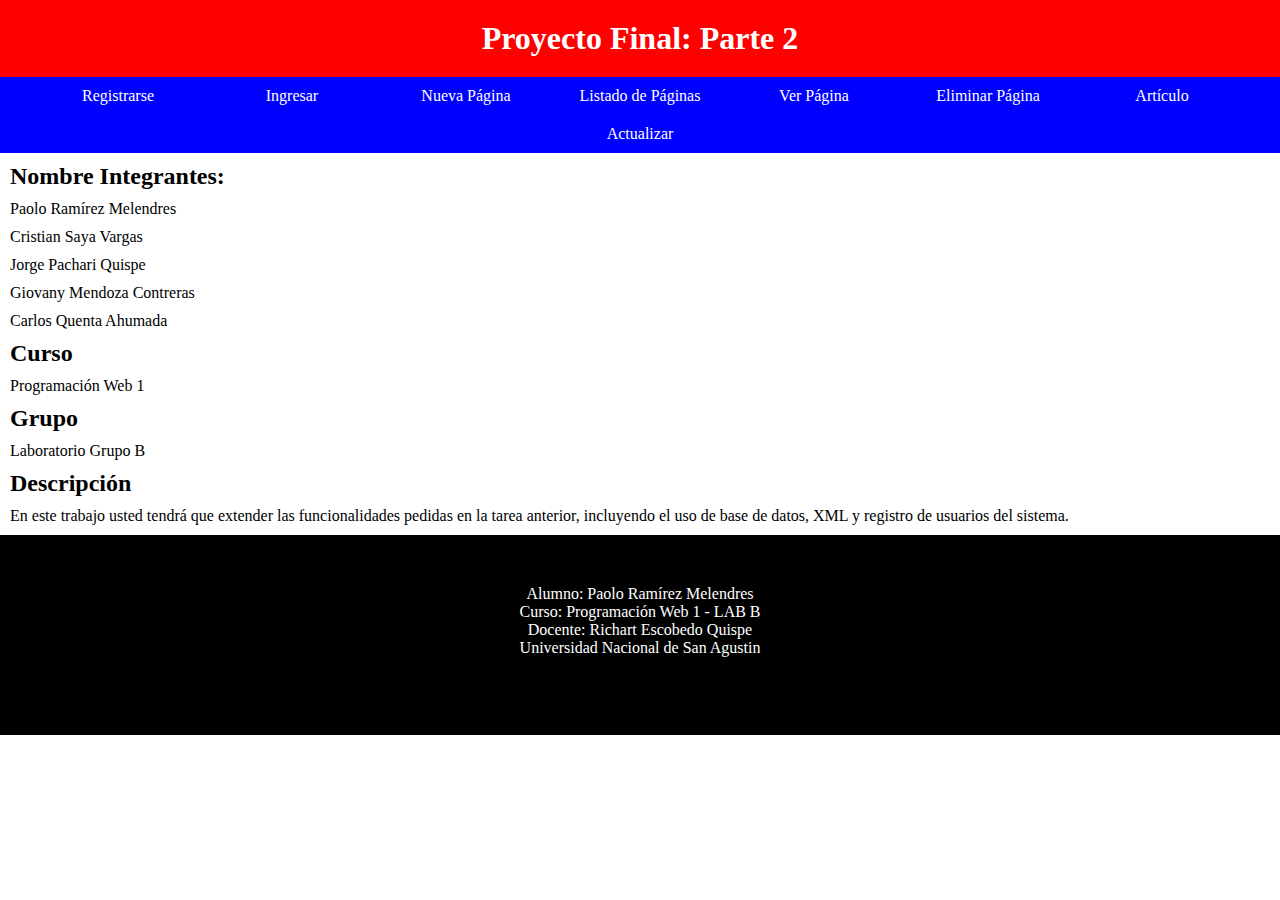
<file: Wiki-2.0/index.html>
<!DOCTYPE html>
<html lang="es">
    <head>
        <meta charset="UTF-8">
        <meta http-equiv="X-UA-Compatible" content="IE=edge">
        <meta name="viewport" content="width=device-width, initial-scale=1.0">
        <link type="text/css" rel="stylesheet" href="./css/style.css">
        <title>Wikipedia 2.0</title>
    </head>

    <body>
        <h1 style="text-align: center">Proyecto Final: Parte 2</h1>
        <nav>
            <ul>
                <li><a href="./register.html">Registrarse</a></li>
                <li><a href="./login.html">Ingresar</a></li>
                <li><a href="./new.html">Nueva Página</a></li>
                <li><a href="./list.html">Listado de Páginas</a></li>
                <li><a href="./view.html">Ver Página</a></li>
                <li><a href="./delete.html">Eliminar Página</a></li>
                <li><a href="./article.html">Artículo</a></li>
                <li><a href="./update.html">Actualizar</a></li>
            </ul>
        </nav>
        <h2>Nombre Integrantes:</h2>
        <p>Paolo Ramírez Melendres</p>
        <p>Cristian Saya Vargas</p>
        <p>Jorge Pachari Quispe</p>
        <p>Giovany Mendoza Contreras</p>
        <p>Carlos Quenta Ahumada</p>

        <h2>Curso</h2>
        <p>Programación Web 1</p>

        <h2>Grupo</h2>
        <p>Laboratorio Grupo B</p>

        <h2>Descripción</h2>
        <p>En este trabajo usted tendrá que extender las funcionalidades pedidas en la tarea anterior, incluyendo el uso de base de datos, XML y registro de usuarios del sistema.</p>
        
        <img src="./img/Wikipedia.png" alt="Wikipedia">

        <footer>
            <p>
                Alumno: Paolo Ramírez Melendres<br/>
                Curso: Programación Web 1 - LAB B <br/>
                Docente: Richart Escobedo Quispe<br/>
                Universidad Nacional de San Agustin<br/>
            </p>
        </footer>

    </body>
</html>
</file>
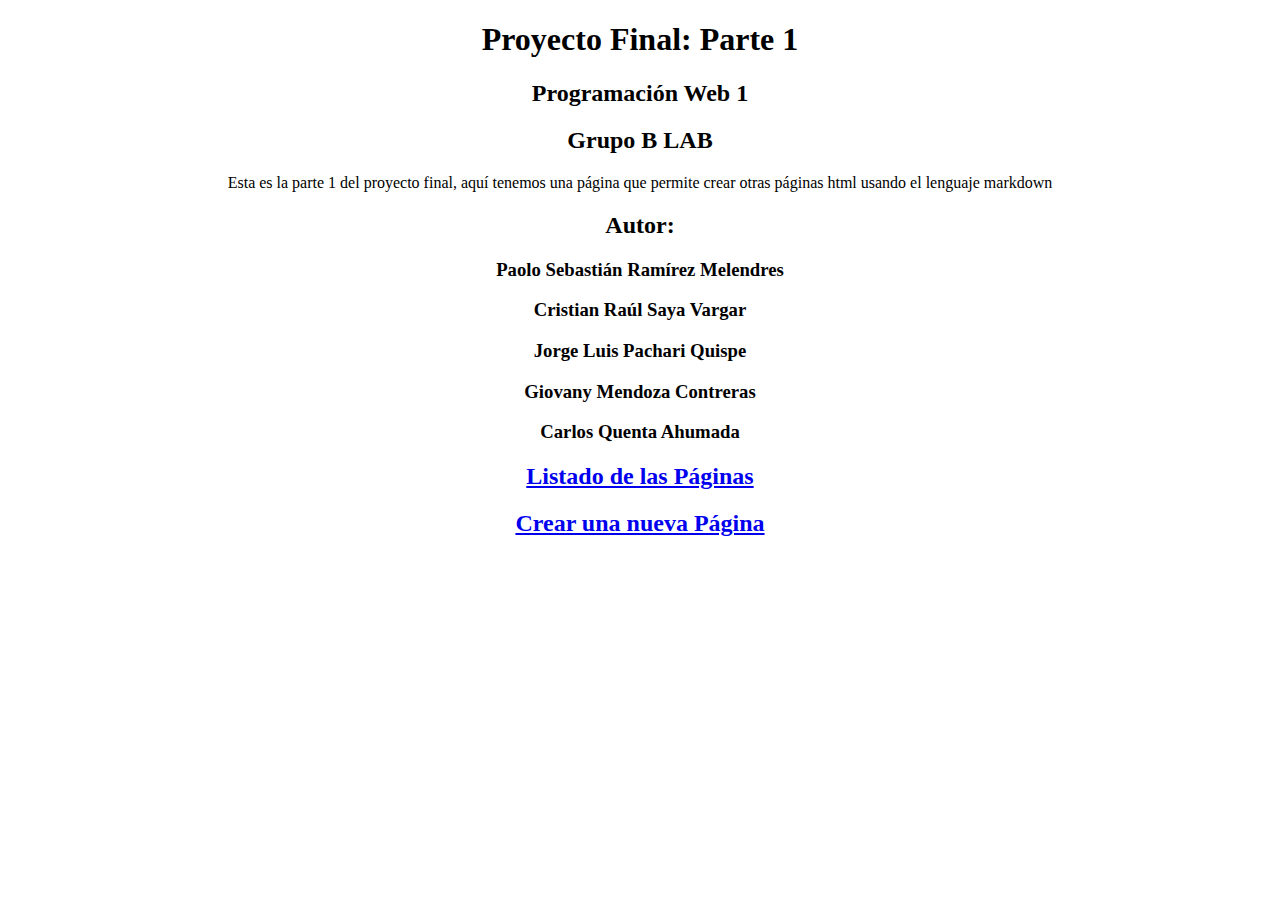
<file: wiki/index.html>
<!DOCTYPE html>
<html lang="es">
  <head>
    <title></title>
    <meta charset="UTF-8" />
  </head>

  <body style="text-align: center">
    <div class="title-box">
      <h1>Proyecto Final: Parte 1</h1>
      <h2>Programación Web 1</h2>
      <h2>Grupo B LAB</h2>
      <p class="description">
        Esta es la parte 1 del proyecto final, aquí tenemos una página que
        permite crear otras páginas html usando el lenguaje markdown
      </p>
      <h2>Autor:</h2>
      <h3>Paolo Sebastián Ramírez Melendres</h3>
      <h3>Cristian Raúl Saya Vargar</h3>
      <h3>Jorge Luis Pachari Quispe</h3>
      <h3>Giovany Mendoza Contreras</h3>
      <h3>Carlos Quenta Ahumada</h3>
    </div>
    <div class="hyperlinks">
      <h2 class="listlink">
        <a href="./cgi-bin/list.pl">Listado de las Páginas</a>
      </h2>
      <h2 class="newlink"><a href="new.html">Crear una nueva Página</a></h2>
    </div>
  </body>
</html>
</file>
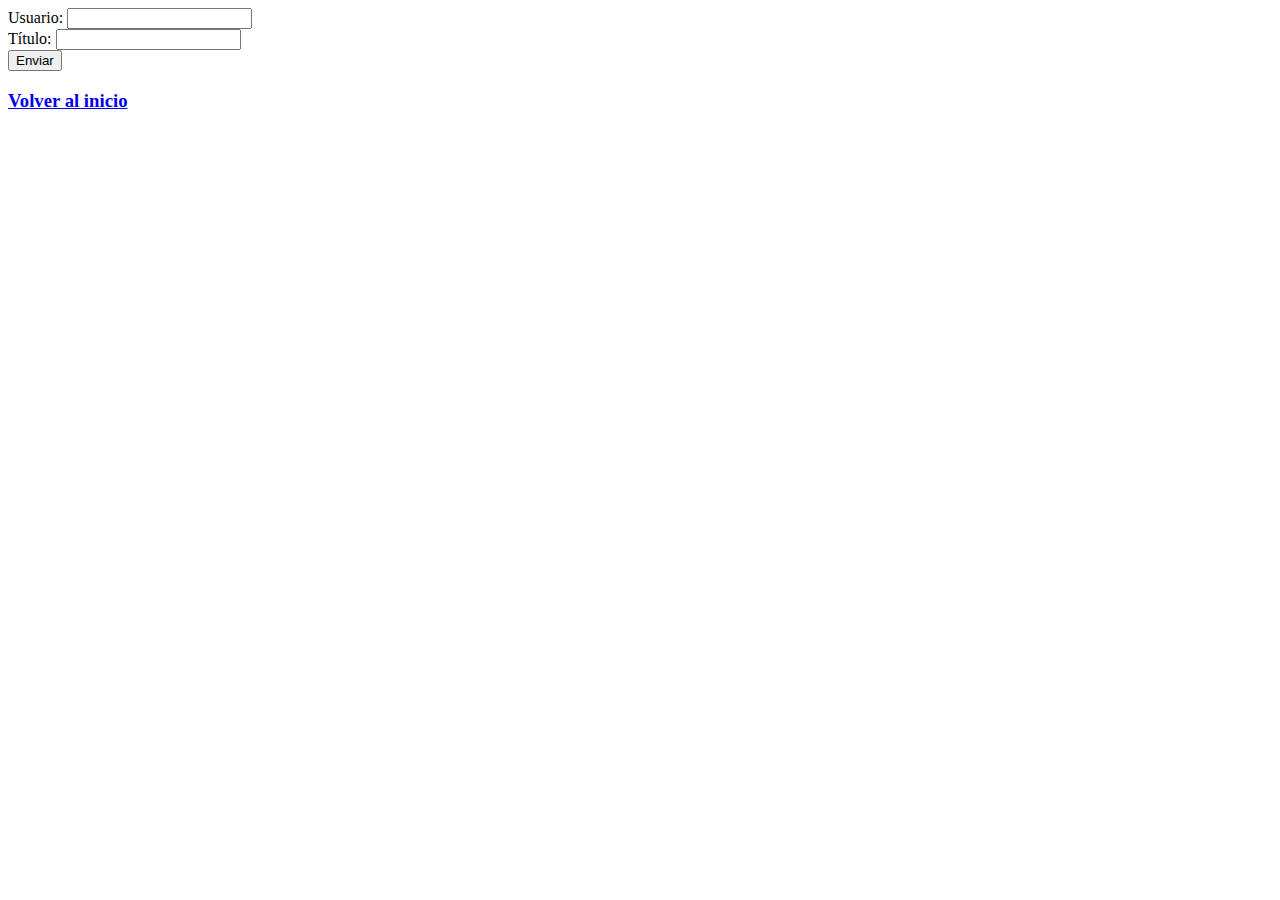
<file: Wiki-2.0/article.html>
<!DOCTYPE html>
<html lang="es">
    <head>
        <meta charset="UTF-8">
        <meta http-equiv="X-UA-Compatible" content="IE=edge">
        <meta name="viewport" content="width=device-width, initial-scale=1.0">
        <title>Artículo</title>
    </head>
    <body>
        <form action="./cgi-bin/article.pl" method="POST">
            <label for="owner">Usuario: </label>
            <input type="text" name="owner" required><br/>
            <label for="title">Título: </label>
            <input type="text" name="title" required><br/>
            <input type="submit" value="Enviar"/>
        </form>

        <h3><a href="./index.html">Volver al inicio</a></h3>
    </body>
</html>
</file>
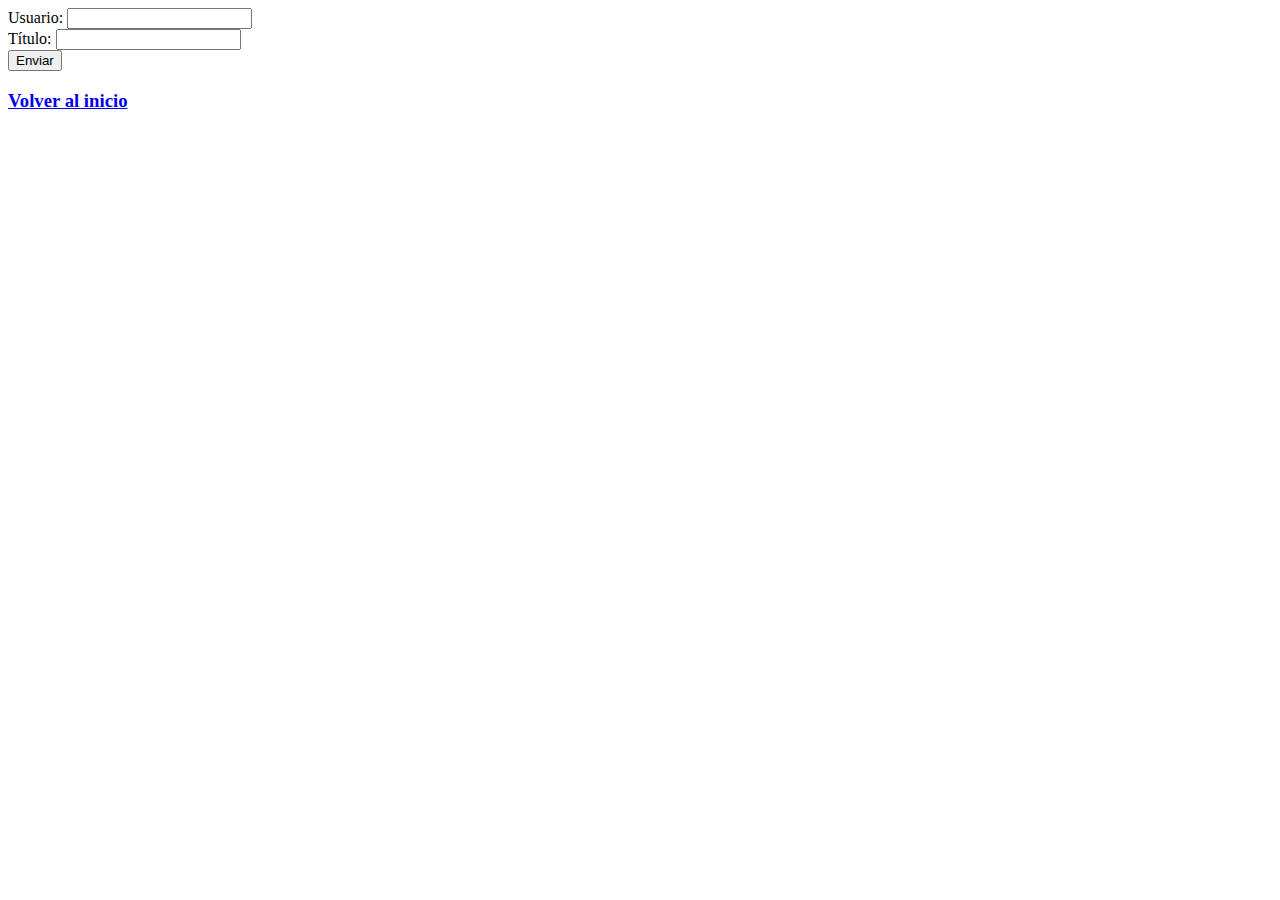
<file: Wiki-2.0/delete.html>
<!DOCTYPE html>
<html lang="es">
    <head>
        <meta charset="UTF-8">
        <meta http-equiv="X-UA-Compatible" content="IE=edge">
        <meta name="viewport" content="width=device-width, initial-scale=1.0">
        <title>Eliminar Página</title>
    </head>
    <body>
        <form action="./cgi-bin/delete.pl" method="POST">
            <label for="owner">Usuario: </label>
            <input type="text" name="owner" required><br/>
            <label for="title">Título: </label>
            <input type="text" name="title" required><br/>
            <input type="submit" value="Enviar"/>
        </form>

        <h3><a href="./index.html">Volver al inicio</a></h3>
    </body>
</html>
</file>
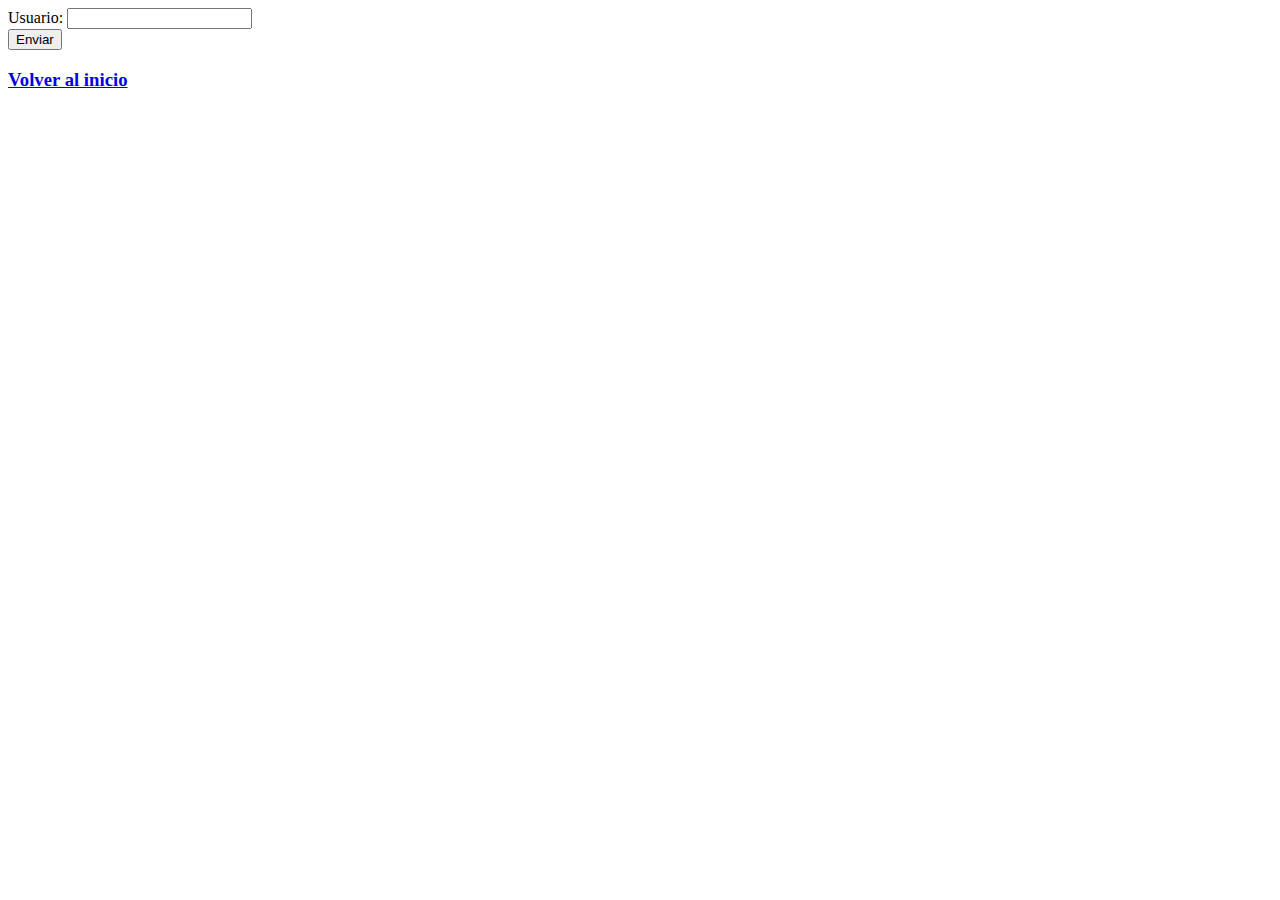
<file: Wiki-2.0/list.html>
<!DOCTYPE html>
<html lang="es">
    <head>
        <meta charset="UTF-8">
        <meta http-equiv="X-UA-Compatible" content="IE=edge">
        <meta name="viewport" content="width=device-width, initial-scale=1.0">
        <title>Listado de Páginas</title>
    </head>
    <body>
        <form action="./cgi-bin/list.pl" method="POST">
            <label for="owner">Usuario: </label>
            <input type="text" name="owner" required><br/>
            <input type="submit" value="Enviar"/>
        </form>

        <h3><a href="./index.html">Volver al inicio</a></h3>
    </body>
</html>
</file>
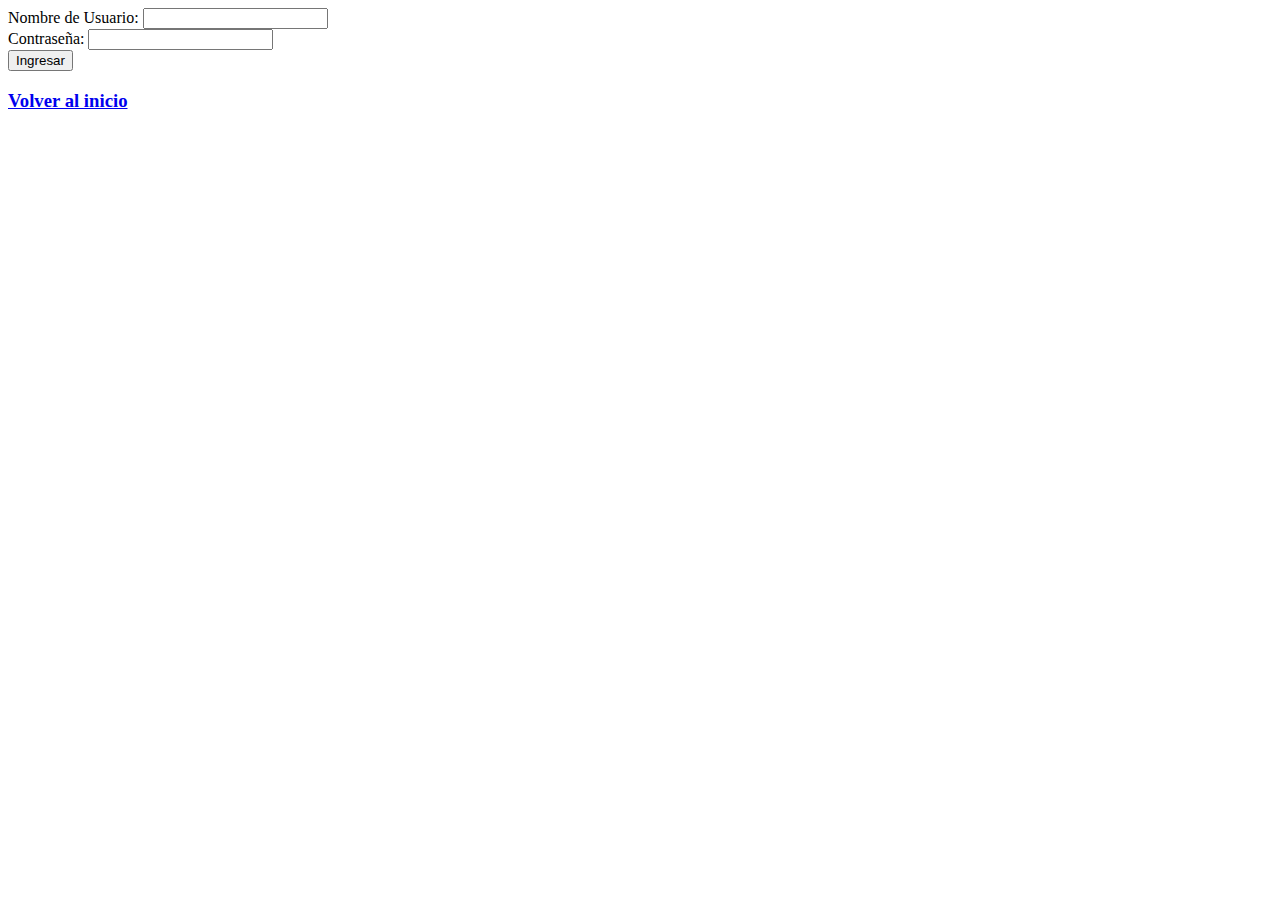
<file: Wiki-2.0/login.html>
<!DOCTYPE html>
<html lang="es">
    <head>
        <meta charset="UTF-8">
        <meta http-equiv="X-UA-Compatible" content="IE=edge">
        <meta name="viewport" content="width=device-width, initial-scale=1.0">
        <title>User Login</title>
    </head>
    <body>
        <form action="./cgi-bin/login.pl" method="POST">
            <label for="userName">Nombre de Usuario: </label>
            <input type="text" name="userName" required><br/>
            <label for="password">Contraseña: </label>
            <input type="password" name="password" required><br/>
            <input type="submit" value="Ingresar"/>
        </form>

        <h3><a href="./index.html">Volver al inicio</a></h3>
    </body>
</html>
</file>
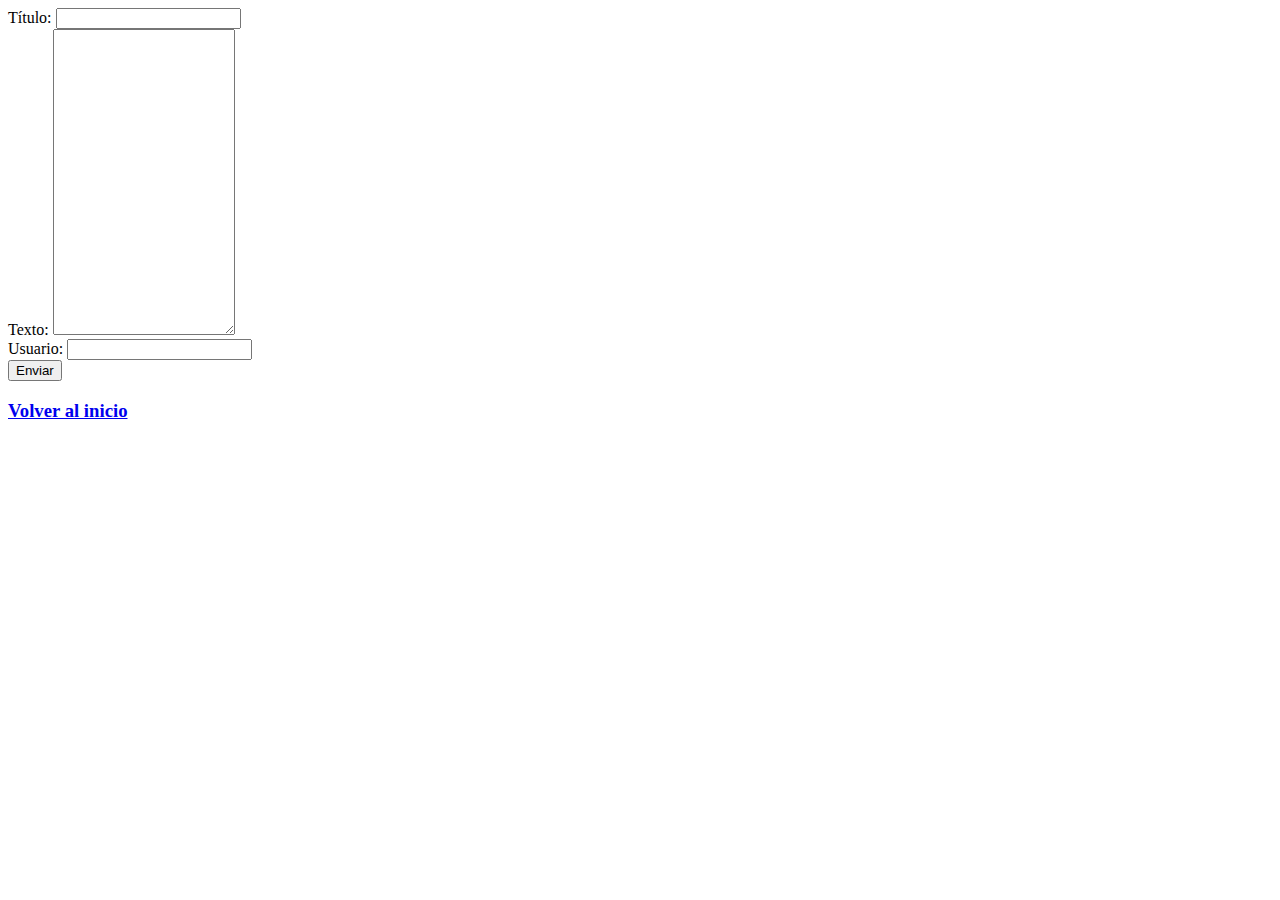
<file: Wiki-2.0/new.html>
<!DOCTYPE html>
<html lang="es">
    <head>
        <meta charset="UTF-8">
        <meta http-equiv="X-UA-Compatible" content="IE=edge">
        <meta name="viewport" content="width=device-width, initial-scale=1.0">
        <title>New</title>
    </head>
    <body>
        <form action="./cgi-bin/new.pl" method="POST">
            <label for="title">Título: </label>
            <input type="text" name="title" required><br/>
            <label for="text">Texto: </label>
            <textarea rows="20" type="text" name="text" required></textarea><br/>
            <label for="owner">Usuario: </label>
            <input type="text" name="owner" required><br/>
            <input type="submit" value="Enviar"/>
        </form>

        <h3><a href="./index.html">Volver al inicio</a></h3>
    </body>
</html>
</file>
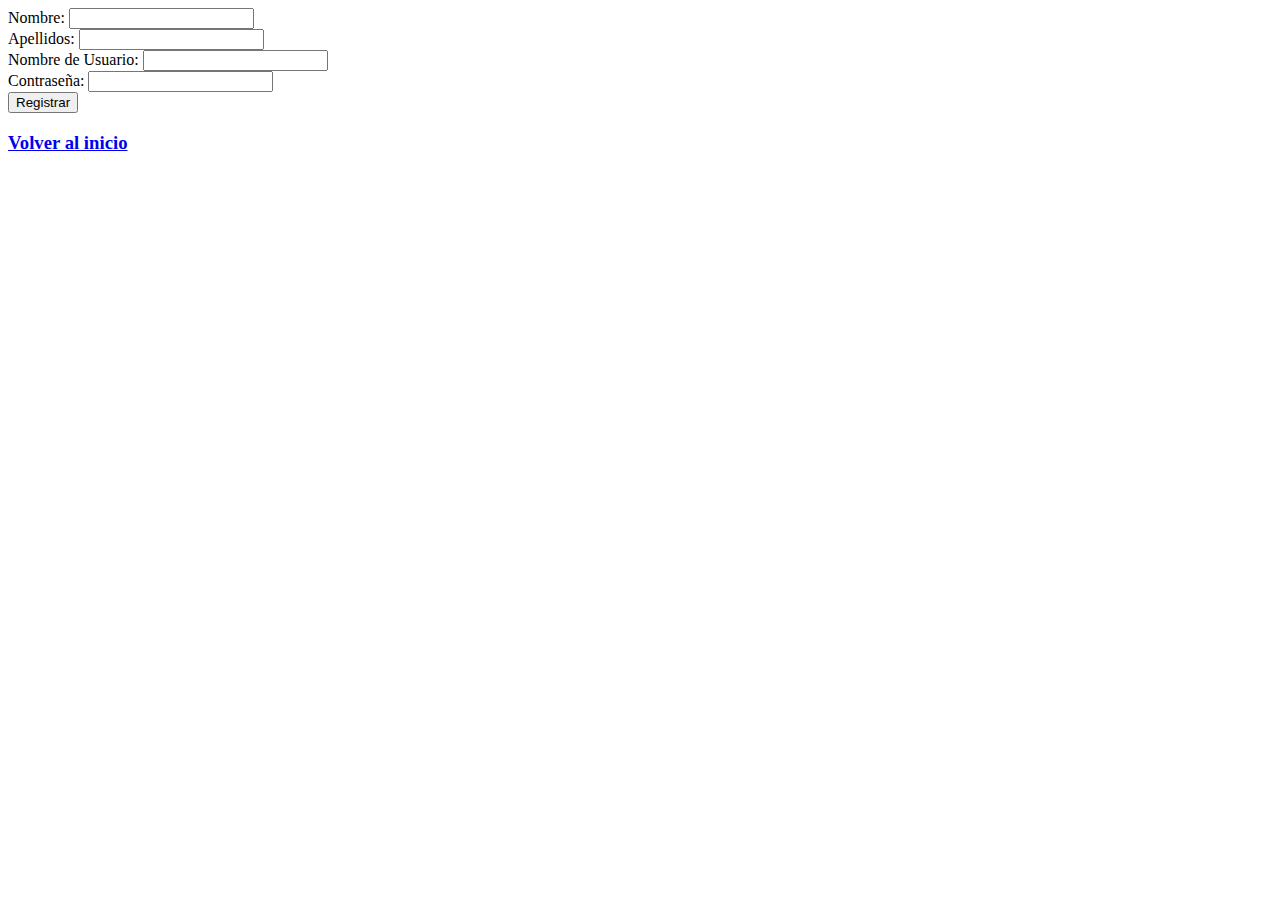
<file: Wiki-2.0/register.html>
<!DOCTYPE html>
<html lang="es">
    <head>
        <meta charset="UTF-8">
        <meta http-equiv="X-UA-Compatible" content="IE=edge">
        <meta name="viewport" content="width=device-width, initial-scale=1.0">
        <title>User Registration</title>
    </head>
    <body>
        <form action="./cgi-bin/register.pl" method="POST">
            <label for="firstName">Nombre: </label>
            <input type="text" name="firstName" required><br/>
            <label for="lastName">Apellidos: </label>
            <input type="text" name="lastName" required><br/>
            <label for="userName">Nombre de Usuario: </label>
            <input type="text" name="userName" required><br/>
            <label for="password">Contraseña: </label>
            <input type="password" name="password" required><br/>
            <input type="submit" value="Registrar"/>
        </form>

        <h3><a href="./index.html">Volver al inicio</a></h3>
    </body>
</html>
</file>
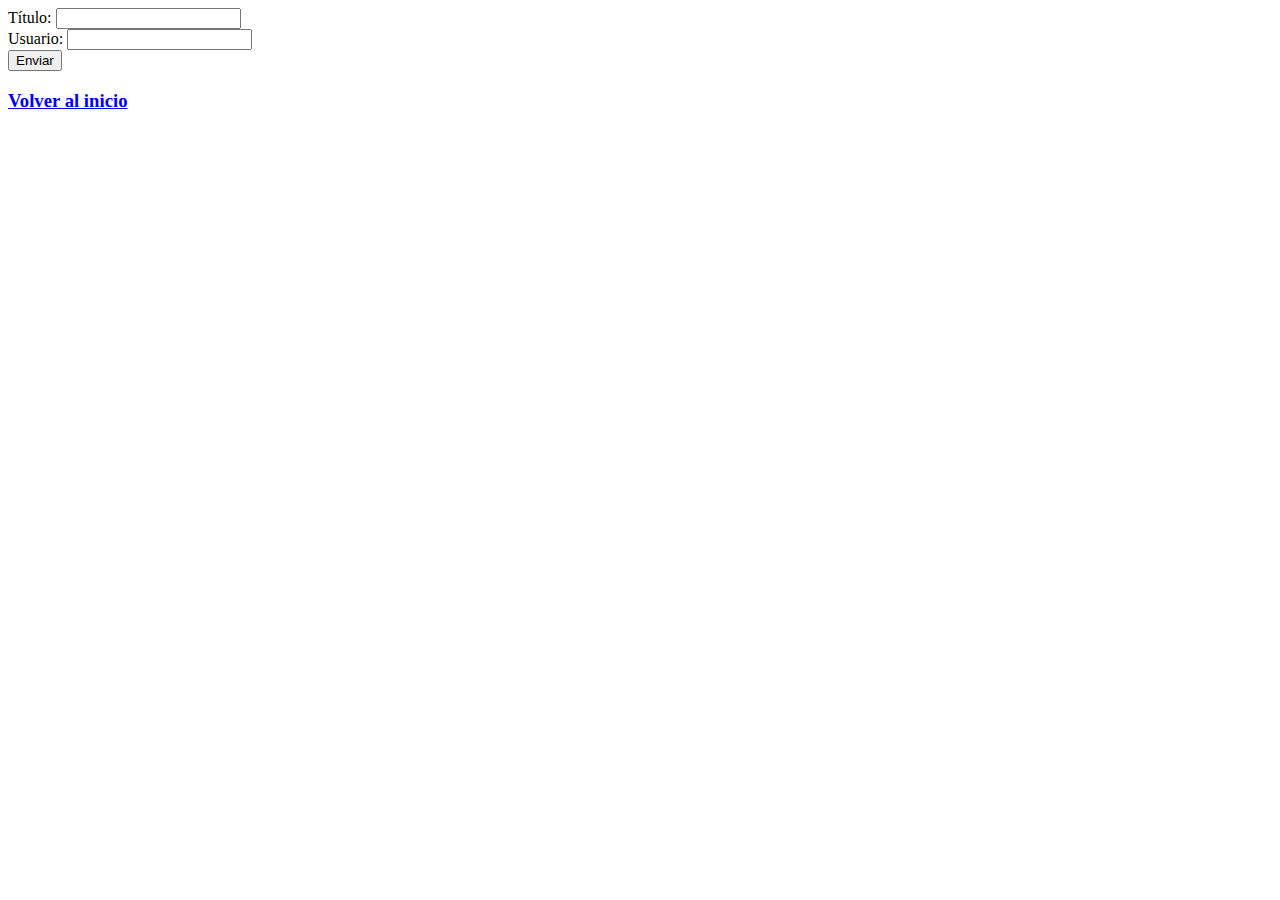
<file: Wiki-2.0/update.html>
<!DOCTYPE html>
<html lang="es">
    <head>
        <meta charset="UTF-8">
        <meta http-equiv="X-UA-Compatible" content="IE=edge">
        <meta name="viewport" content="width=device-width, initial-scale=1.0">
        <title>Update</title>
    </head>
    <body>
        <form action="./cgi-bin/edit.pl" method="POST">
            <label for="title">Título: </label>
            <input type="text" name="title" required><br/>
            <label for="owner">Usuario: </label>
            <input type="text" name="owner" required><br/>
            <input type="submit" value="Enviar"/>
        </form>

        <h3><a href="./index.html">Volver al inicio</a></h3>
    </body>
</html>
</file>
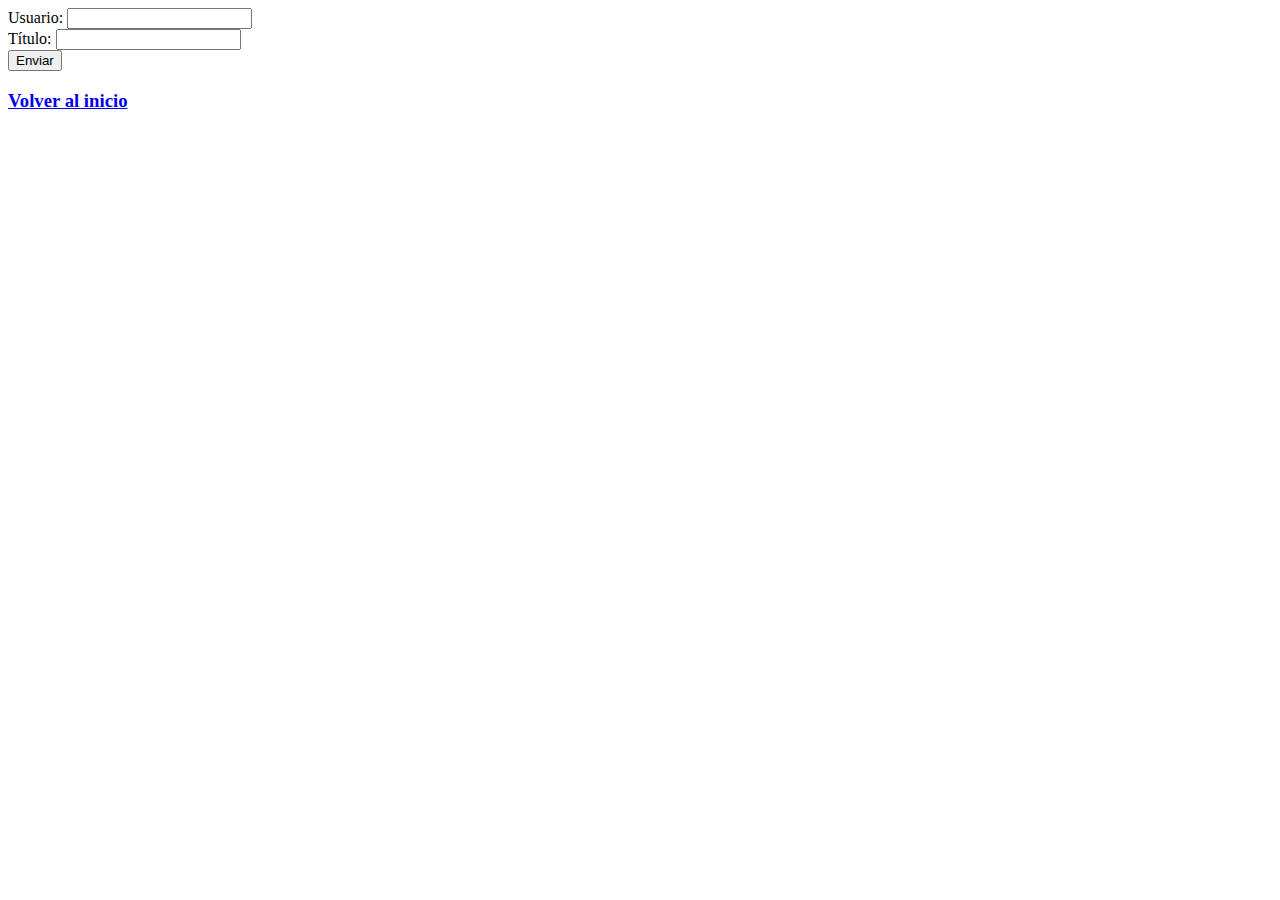
<file: Wiki-2.0/view.html>
<!DOCTYPE html>
<html lang="es">
    <head>
        <meta charset="UTF-8">
        <meta http-equiv="X-UA-Compatible" content="IE=edge">
        <meta name="viewport" content="width=device-width, initial-scale=1.0">
        <title>Ver Página</title>
    </head>
    <body>
        <form action="./cgi-bin/view.pl" method="POST">
            <label for="owner">Usuario: </label>
            <input type="text" name="owner" required><br/>
            <label for="title">Título: </label>
            <input type="text" name="title" required><br/>
            <input type="submit" value="Enviar"/>
        </form>

        <h3><a href="./index.html">Volver al inicio</a></h3>
    </body>
</html>
</file>
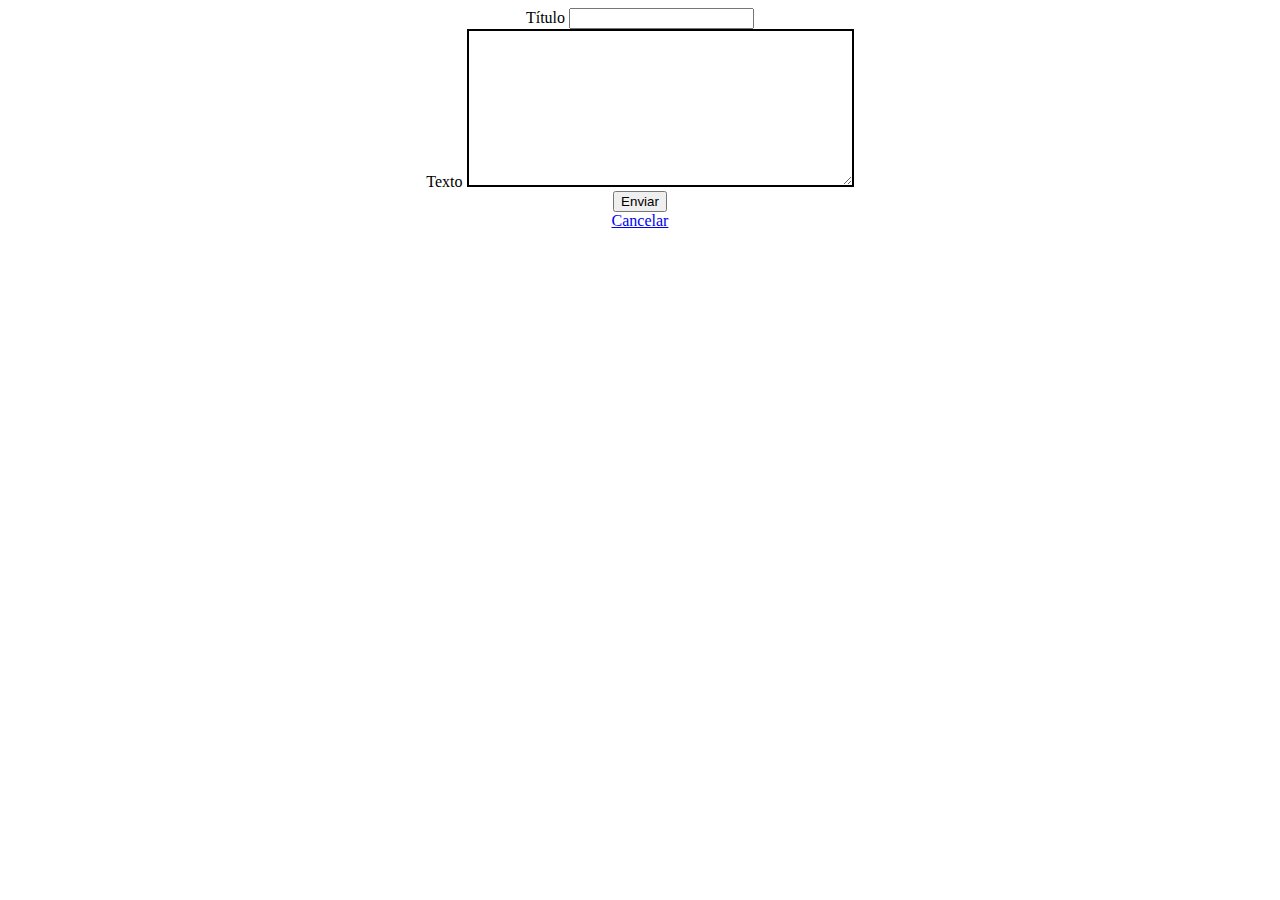
<file: wiki/new.html>
<!DOCTYPE html>
<html lang="es">
  <head>
    <title></title>
    <meta charset="UTF-8" />
    <link rel="stylesheet" href="./css/styles.css" />
  </head>

  <body>
    <div class="form-box">
      <form action="./cgi-bin/new.pl" method="get">
        <label for="name">Título</label>
        <input type="text" name="name" /><br />
        <label for="markdown">Texto</label>
        <textarea name="markdown" rows="10" class="input-text"></textarea><br />
        <input type="submit" value="Enviar" />
      </form>
      <a href="./cgi-bin/list.pl">Cancelar</a>
    </div>
  </body>
</html>
</file>
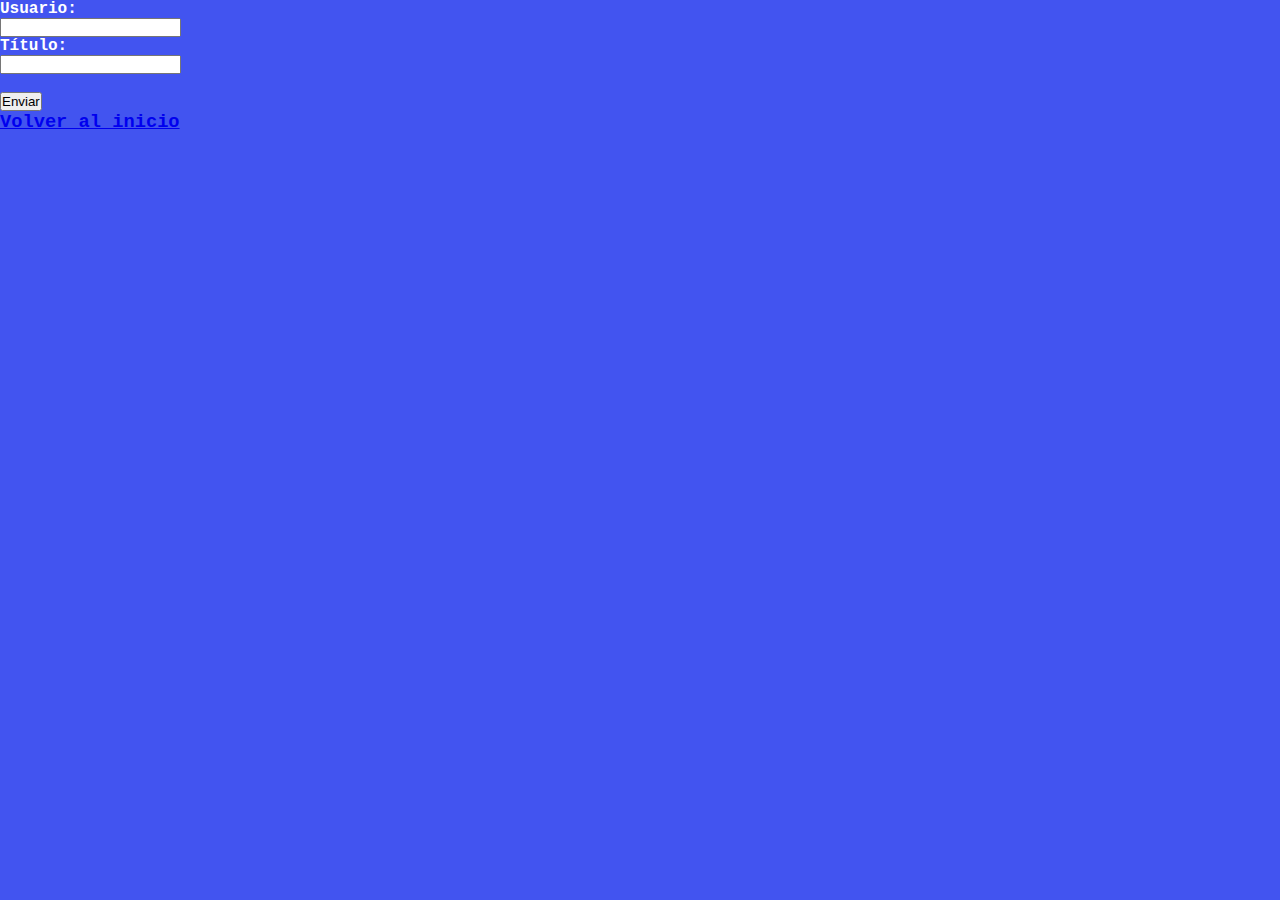
<file: WIKI3/article.html>
<!DOCTYPE html>
<html lang="es">
    <head>
        <meta charset="UTF-8">
        <meta http-equiv="X-UA-Compatible" content="IE=edge">
        <meta name="viewport" content="width=device-width, initial-scale=1.0">
        <link rel="icon" href="https://upload.wikimedia.org/wikipedia/commons/thumb/a/a7/Wikipedia_logo_v3.svg/2048px-Wikipedia_logo_v3.svg.png" sizes="192x192">
    
        <link rel="stylesheet" href="css/style.css">
    
        <title>Artículo</title>
    </head>
    <body>
        <form action="./cgi-bin/article.pl" method="POST">
            <label for="owner">Usuario: </label> <br>
            <input type="text" name="owner" required><br/>

            <label for="title">Título: </label> <br>
            <input type="text" name="title" required><br/>
            
            <br>
            <input type="submit" value="Enviar"/>
        </form>

        <h3><a href="./index.html">Volver al inicio</a></h3>
    </body>
</html>
</file>
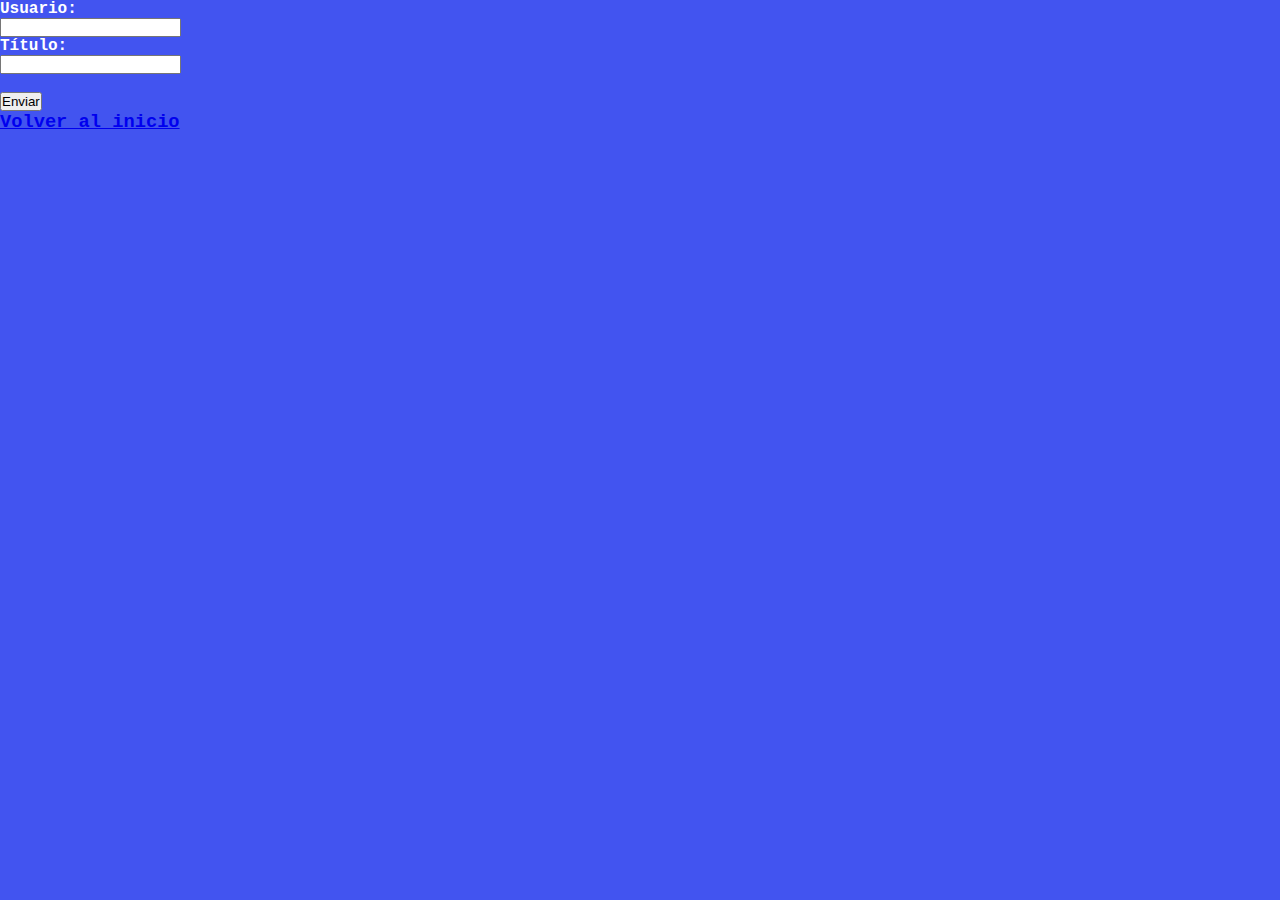
<file: WIKI3/delete.html>
<!DOCTYPE html>
<html lang="es">
    <head>
        <meta charset="UTF-8">
        <meta http-equiv="X-UA-Compatible" content="IE=edge">
        <meta name="viewport" content="width=device-width, initial-scale=1.0">
        <link rel="icon" href="https://upload.wikimedia.org/wikipedia/commons/thumb/a/a7/Wikipedia_logo_v3.svg/2048px-Wikipedia_logo_v3.svg.png" sizes="192x192">
    
        <link rel="stylesheet" href="css/style.css">
    
        <title>Eliminar Página</title>
    </head>
    <body>
        <form action="./cgi-bin/delete.pl" method="POST">
            <label for="owner">Usuario: </label> <br>
            <input type="text" name="owner" required><br/>

            <label for="title">Título: </label> <br>
            <input type="text" name="title" required><br/>
            
            <br>
            <input type="submit" value="Enviar"/>
        </form>

        <h3><a href="./index.html">Volver al inicio</a></h3>
    </body>
</html>
</file>
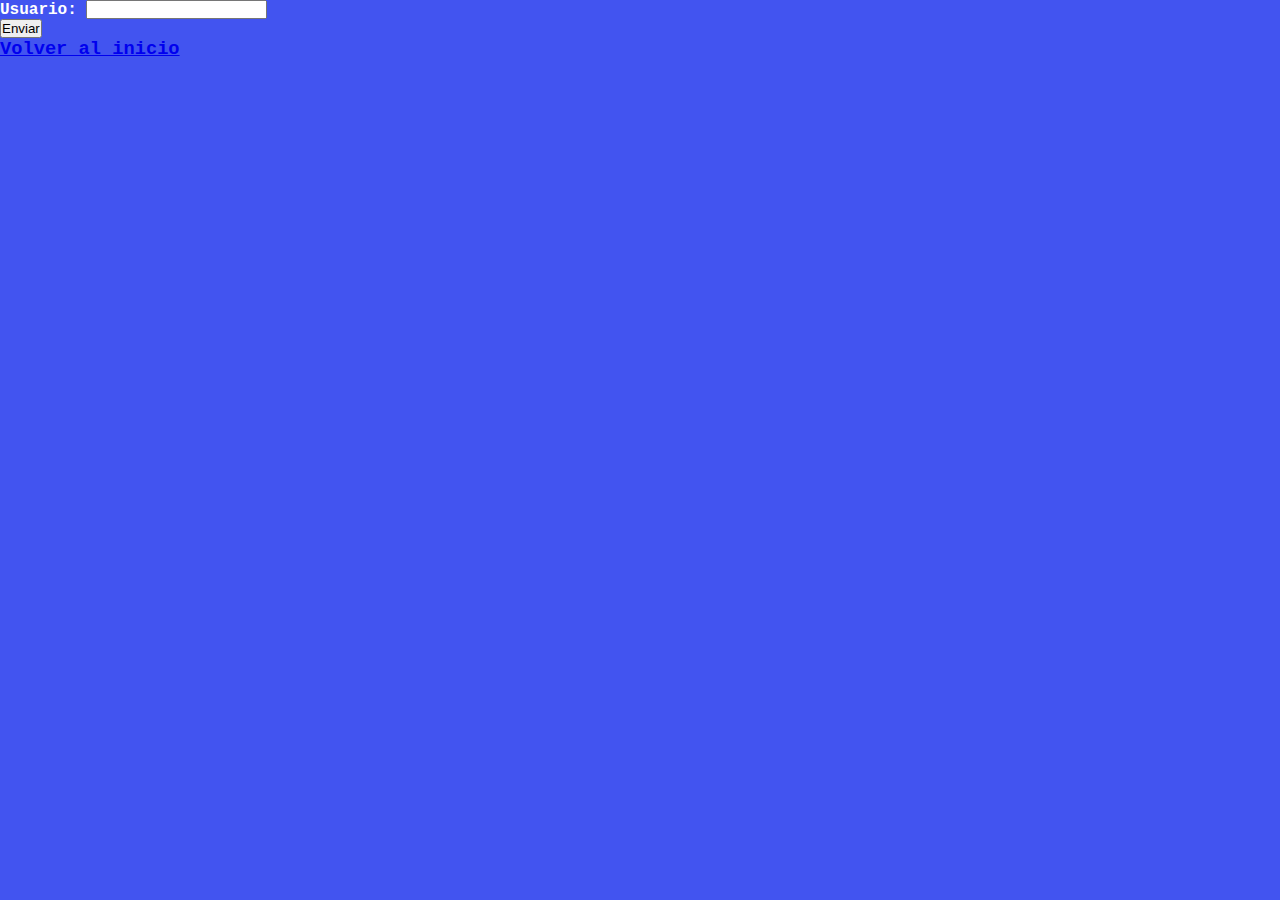
<file: WIKI3/list.html>
<!DOCTYPE html>
<html lang="es">
    <head>
        <meta charset="UTF-8">
        <meta http-equiv="X-UA-Compatible" content="IE=edge">
        <meta name="viewport" content="width=device-width, initial-scale=1.0">
        <link rel="icon" href="https://upload.wikimedia.org/wikipedia/commons/thumb/a/a7/Wikipedia_logo_v3.svg/2048px-Wikipedia_logo_v3.svg.png" sizes="192x192">
    
        <link rel="stylesheet" href="css/style.css">
    
        <title>Listado de Páginas</title>
    </head>
    <body>
        <form action="./cgi-bin/list.pl" method="POST">
            <label for="owner">Usuario: </label>
            <input type="text" name="owner" required><br/>
            <input type="submit" value="Enviar"/>
        </form>

        <h3><a href="./index.html">Volver al inicio</a></h3>
    </body>
</html>
</file>
<file: Wiki-2.0/css/style.css>
*{
    padding: 0;
    margin: 0;
}
body {
    background-color: white;
}
h1 {
    text-align: center;
    background-color: red;
    color: white;
    padding: 20px;
}
h2, p {
    margin: 10px;
}
nav ul {
    background-color: blue;
    width: 100%;
    list-style-type: none;
    text-align: center;
}
nav li {
    display: inline-flex;
}
nav a {
    text-decoration: none;
    color: white;
    padding: 10px;
    width: 150px;
}
nav li:hover {
    background-color: #7E817E;
}
img {
    display: none;
    margin: auto;
    height: 383px;

}
footer {
    width: 100%;
    height: 200px;
    background-color: black;
    color: white;
}
footer p {
    text-align: center;
    padding: 50px;
}
</file>
<file: wiki/css/styles.css>
.form-box {
    text-align: center;
  }
  
  .input-text {
    display: inline-block;
    width: 30%;
    border: black solid 2.5px;
  }
</file>
<file: WIKI3/css/style.css>
* {
  margin: 0;
  padding: 0;
}

body {
  font-family: "Courier New", Courier, monospace;
  font-weight: bold;
  color: #fff;
  background-color: rgb(66,84,240);

  min-height: 100vh;
  display: flex;
  flex-direction:column;
}

.container {
  display: flex;
  align-items: center;
  justify-content: center;
  flex-wrap: wrap;
}

.navbar {
  display: flex;
  flex-wrap: wrap;
  align-items: center;
  justify-content: center;
  background-color: black;
  padding-block: 10px;
}

.navbar ul {
  width: 100%;
  list-style-type: none;
  text-align: center;
  text-decoration: none;
  color: #fff;
}
.nav li {
  display: inline-flex;
}

.navbar a {
  text-decoration: none;
  color: #fff;
  padding: 10px;
  width: 150px;
}

.logo {
  /*    margin-right: 50px; */
  margin-right: auto;
}

.list {
  list-style: none;
  display: flex;
  gap: 25px;
}

#toggler,
.navbar label {
  display: none;
}

@media screen and (max-width: 600px) {
  .menu {
    width: 100%;
    max-height: 0;
    overflow: hidden;
  }
  .list {
    flex-direction: column;
    align-items: center;
    padding: 20px;
  }
  .navbar label {
    display: inline-flex;
    align-items: center;
    cursor: pointer;
  }
}
#toggler :checked ~ .menu {
  max-height: 100%;
}

.center {
  display: block;
  margin-left: auto;
  margin-right: auto;
  transform: scale(0.5);
}

.box {
  padding: 35px;
  margin: 21px;
  display: inline-block;
  text-align: center;
  align-items: center;
  justify-content: center;
}

h1 {
  margin: 0;
  text-align: center;
}

p {
  text-align: justify;
}

.box h1 {
  align-items: center;
  justify-content: center;
}

footer {
  background-color: black;
  color: white;
  margin-top: auto;
}
footer p {
  text-align: center;
  padding: 6px;
}

/* nice gray: #1f2327 */
</file>
